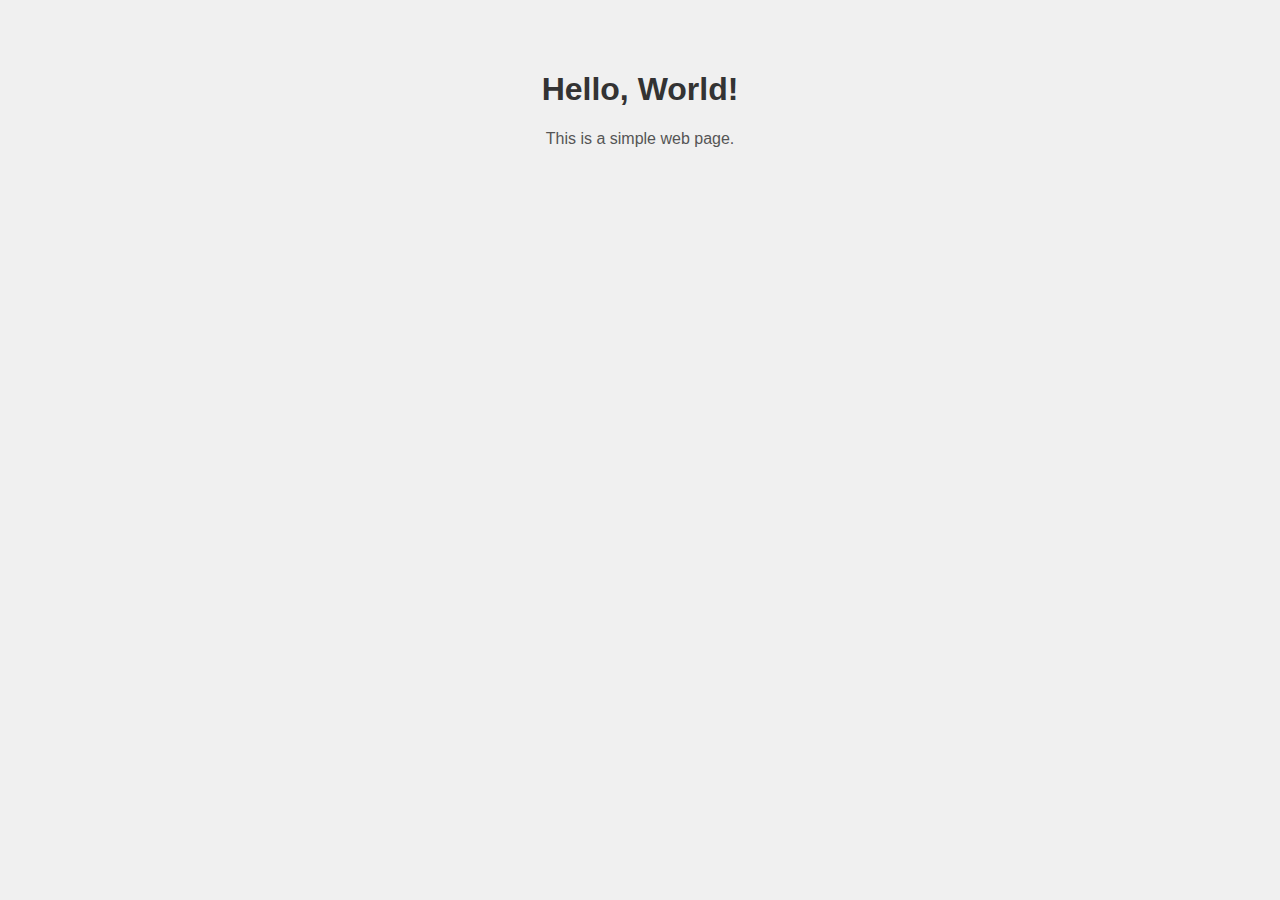
<file: index.html>
<!DOCTYPE html> <html lang="en"> <head> 
    <meta charset="UTF-8"> <meta 
    name="viewport" 
    content="width=device-width, 
    initial-scale=1.0"> <title>Hello 
    World</title> <link rel="stylesheet" 
    href="styles.css">
	</head> <body> <h1>Hello, World!</h1> 
    <p>This is a simple web page.</p>
</body> </html>
</file>
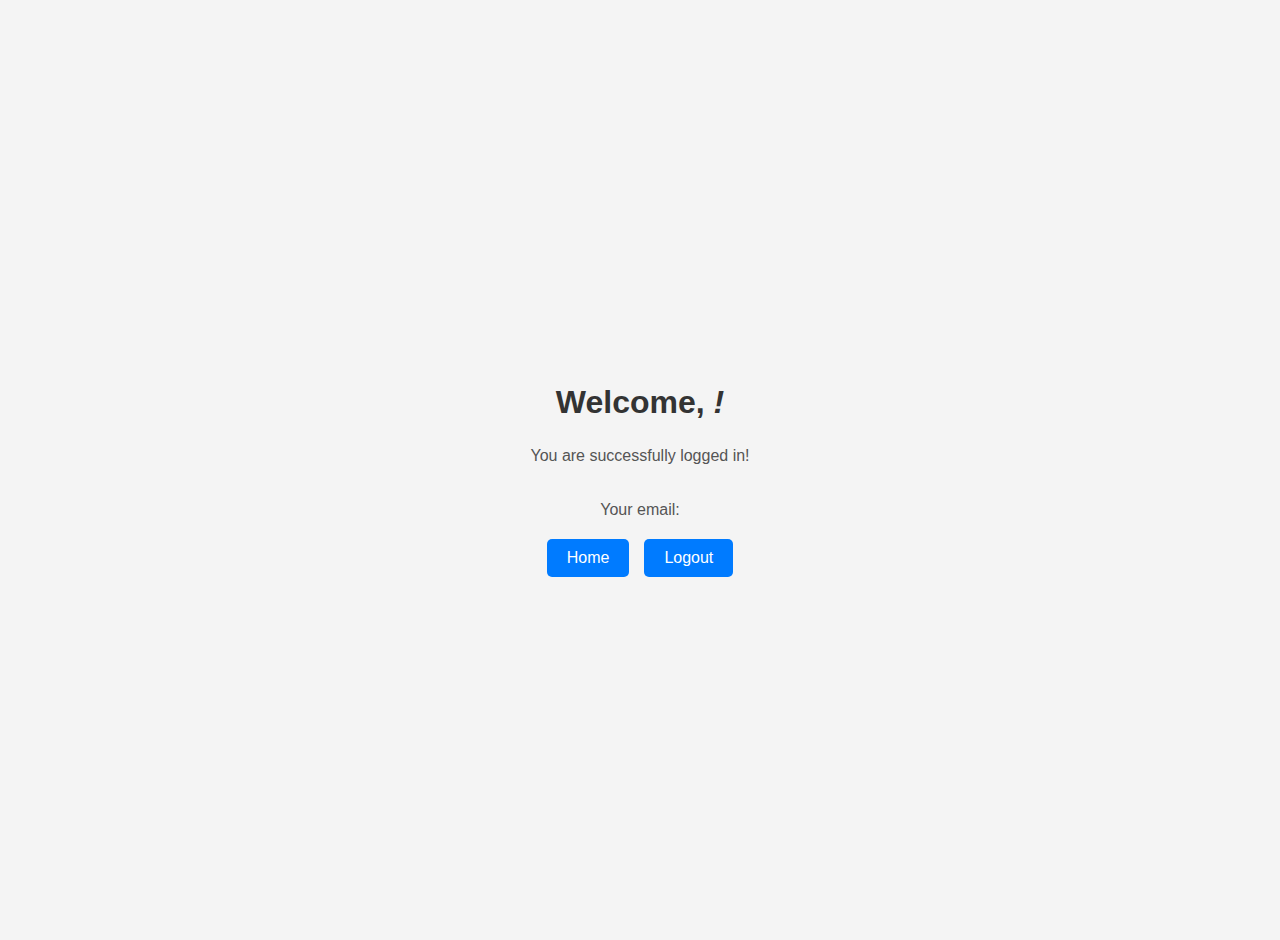
<file: home.html>
<!DOCTYPE html>
<html lang="en">
<head>
    <meta charset="UTF-8">
    <meta name="viewport" content="width=device-width, initial-scale=1.0">
    <title>Home</title>
    <style>
        body {
            font-family: Arial, sans-serif;
            background-color: #f4f4f4;
            margin: 0;
            padding: 20px;
            display: flex;
            flex-direction: column;
            align-items: center;
            justify-content: center;
            height: 100vh;
        }

        h1 {
            color: #333;
            margin-bottom: 10px;
        }

        p {
            color: #555;
            margin-bottom: 20px;
        }

        .button-container {
            display: flex;
            gap: 15px; /* Space between buttons */
        }

        a {
            display: inline-block;
            background-color: #007bff;
            color: white;
            padding: 10px 20px;
            text-decoration: none;
            border-radius: 5px;
            transition: background-color 0.3s;
        }

        a:hover {
            background-color: #0056b3; /* Darker shade on hover */
        }
    </style>
</head>
<body>
    <h1>Welcome, <i><span th:text="${name}" style="color: teal;"></span>!</i></h1>
    <p>You are successfully logged in!</p>
    <p>Your email: <span th:text="${email}"></span></p>

    <div class="button-container">
        <a href="/">Home</a>
        <a href="/logout">Logout</a>
    </div>
</body>
</html>
</file>
<file: styles.css>
body { background-color: #f0f0f0; 
    font-family: Arial, sans-serif; 
    text-align: center; margin: 0; 
    padding: 50px;
}
h1 { color: #333;
}
p { color: #555;
}
</file>
